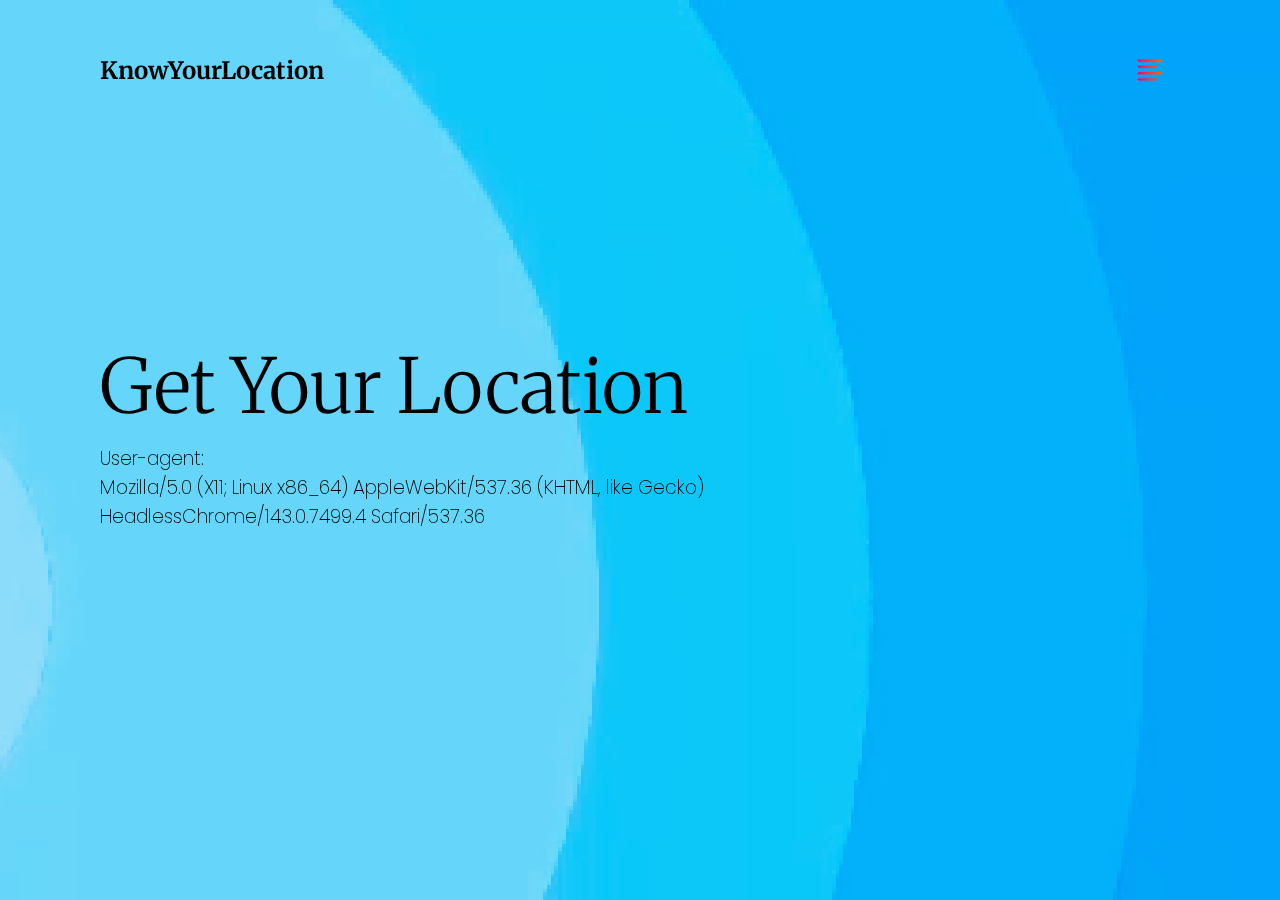
<file: knowlocation.html>
<!DOCTYPE html>
<html lang="en">
<head>
    <meta charset="UTF-8">
    <meta http-equiv="X-UA-Compatible" content="IE=edge">
    <meta name="viewport" content="width=device-width, initial-scale=1.0">
    <link rel="stylesheet" href="knowlocation.css">
    <link rel="icon" href="images/map.png">
    <title>Get Location</title>
</head>
<body onload="getLocation()">
    
    <section class="showcase">
    <header>
        <h2 class="logo">KnowYourLocation</h2>
        <div class="toggle"></div>
    </header>

    <video src="videos/VID_20220916_090627_199.mp4" muted loop autoplay></video>

    <div class="overlay"></div>

    <div class="text">
        <h2>Get Your <span class="auto"></span>Location</h2>
        <h3 id="demo1"></h3>
        <p id="demo"></p>
    </div>
</section>

<div class="menu">
    <ul>
        <li><a href="index.html">Home</a></li>
        <li><a href="password.html">Password Generator</a></li>
        <li><a href="texttospeech.html">Text To Speech</a></li>
        <li><a href="knowlocation.html">Know Your Location</a></li>
        <li><a href="https://akhilathuluri.github.io/akhilathuluri/">About</a></li>
    </ul>
</div>
    
<script>
    let agent = navigator.userAgent;
    document.getElementById("demo").innerHTML = "User-agent:<br>" + agent;
    
    const menuToggle = document.querySelector('.toggle')
    const showcase = document.querySelector('.showcase')

    menuToggle.addEventListener('click', () => {
        menuToggle.classList.toggle('active')
        showcase.classList.toggle('active')
    })

    var x = document.getElementById("demo");

function getLocation() {
  if (navigator.geolocation) {
    navigator.geolocation.getCurrentPosition(showPosition);
  } else { 
    x.innerHTML = "Geolocation is not supported by this browser.";
  }
}

function showPosition(position) {
  x.innerHTML = "Latitude: " + position.coords.latitude + 
  "<br>Longitude: " + position.coords.longitude;
}


</script>
</body>
</html>
</file>
<file: knowlocation.css>
@import url('https://fonts.googleapis.com/css2?family=Merriweather:ital@0;1&family=Montserrat&family=Sacramento&display=swap');
@import url('https://fonts.googleapis.com/css2?family=Merriweather:ital@0;1&family=Montserrat&family=Poppins:ital@0;1&family=Sacramento&display=swap');

:root {
    --overlay-color: red;
}

* {
    box-sizing: border-box;
    margin: 0;
    padding: 0;
    font-family: 'Merriweather',sans-serif;
}

.showcase {
    position: absolute;
    right: 0;
    width: 100%;
    min-height: 100vh;
    padding: 100px;
    display: flex;
    justify-content: space-between;
    align-items: center;
    background: black;
    color: white;
    z-index: 2;
    transition: 0.75s;
}

.showcase.active {
    right: 300px;
}

.showcase header {
    position: absolute;
    top: 0;
    left: 0;
    width: 100%;
    padding: 40px 100px;
    z-index: 1000;
    display: flex;
    align-items: center;
    justify-content: space-between;

}

.logo {
    cursor: pointer;
    color: black;
}

.toggle {
    position: relative;
    width: 60px;
    height: 60px;
    background: url('images/align-text.png');
    background-repeat: no-repeat;
    background-size: 30px;
    background-position: center;
    cursor: pointer;
}

.toggle.active {
    background: url('images/close.png');
    background-repeat: no-repeat;
    background-size: 25px;
    background-position: center;
}


.showcase video {
    position: absolute;
    top: 0;
    left: 0;
    width: 100%;
    height: 100%;
    object-fit: cover;
    opacity: 0.8;
}

.overlay {
    position: absolute;
    top: 0;
    left: 0;
    width: 100%;
    height: 100%;
    background: #03a9f4;
    mix-blend-mode: overlay;
}

.text {
    position: relative;
    z-index: 10;
}
.text h2 {
    color: black;
    font-size: 2cm;
    font-weight: 50;
    line-height: 2cm;

}

.text p {
    color: black;
    font-size: 0.5cm;
    margin: 20px 0;
    font-weight: 200;
    max-width: 700px;
    font-family: 'Poppins';
}

.text a {
    display: inline-block;
    font-weight: 1cm;
    background: white;
    padding: 10px 30px;
    text-decoration: none;
    color: var(--overlay-color);
    margin-top: 10px;
    letter-spacing: 1px;
    transition: 0.2s;

}
.text a:hover {
    letter-spacing: 5px;
}

.menu {
    position: absolute;
    top: 0;
    right: 0;
    width: 300px;
    height: 100%;
    display: flex;
    align-items: center;
    justify-items: center;
}

.menu ul {
    position: relative;
    list-style: none;
}
.menu ul li a {
    line-height: 1.5cm;
    text-decoration: none;
    font-size: 23px;
    color: black;
}

.menu ul li a:hover {
    color: var(--overlay-color);

}



@media (max-width: 798px) {
    .showcase,
    .showcase header {
        padding: 40px;
    }

    .text h2 {
        font-size: 1.5cm;
    }
    
}
</file>
